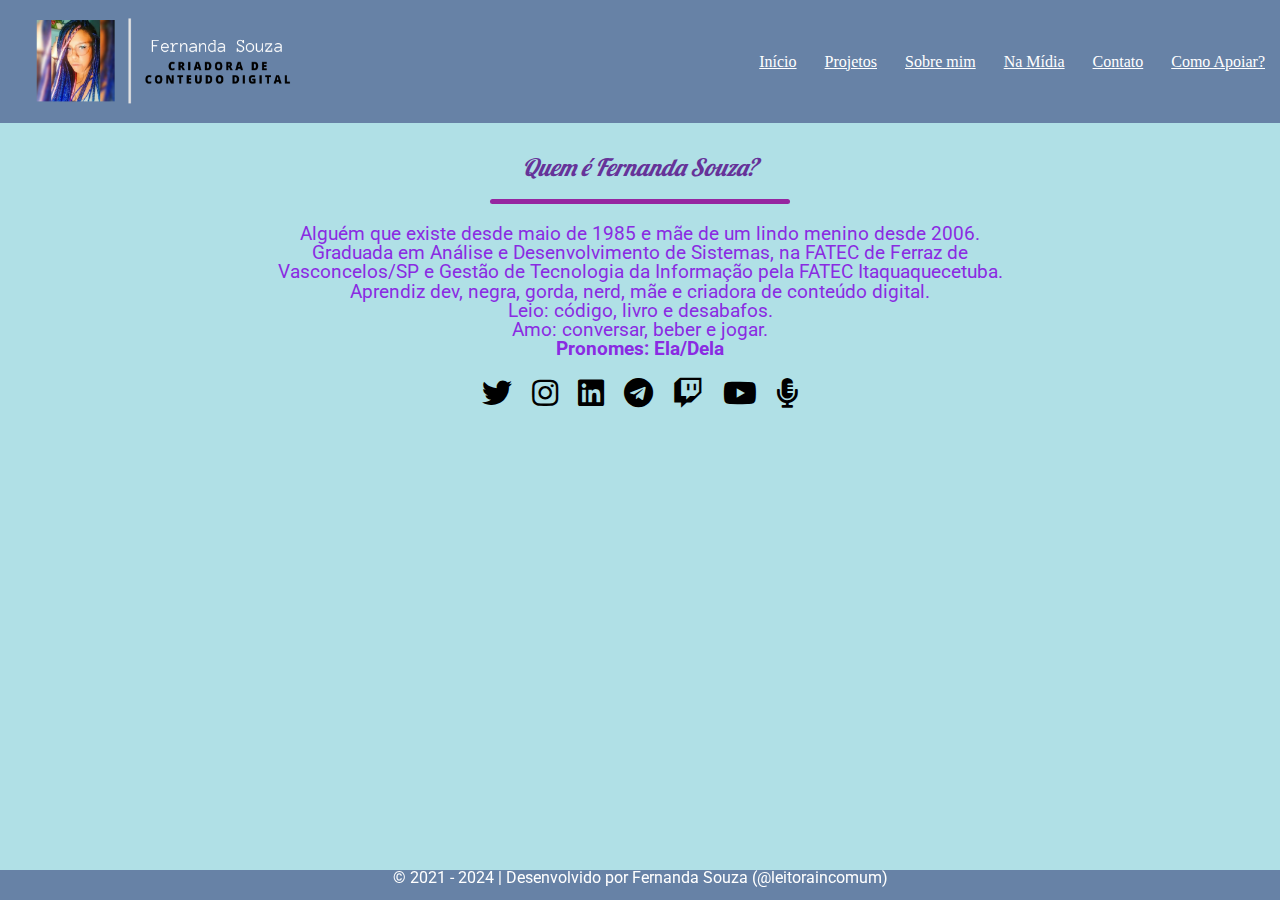
<file: index.html>
<!DOCTYPE html>
<html>

<head>
    <meta charset="UTF-8" />
    <title>Fernanda Souza</title>
    <!--Resetar estilo CSS padrão-->
    <link rel="icon" href="images/felaugh.png">
    <link href="./reset.css" rel="stylesheet" type="text/css">
    <!--Fonte dos ícones-->
    <link rel="stylesheet" href="https://use.fontawesome.com/releases/v5.13.0/css/all.css">
    <link href="https://cdn.jsdelivr.net/npm/bootstrap@5.1.3/dist/css/bootstrap.min.css" rel="stylesheet" integrity="sha384-1BmE4kWBq78iYhFldvKuhfTAU6auU8tT94WrHftjDbrCEXSU1oBoqyl2QvZ6jIW3" crossorigin="anonymous">
    <script src="https://cdn.jsdelivr.net/npm/@popperjs/core@2.10.2/dist/umd/popper.min.js" integrity="sha384-7+zCNj/IqJ95wo16oMtfsKbZ9ccEh31eOz1HGyDuCQ6wgnyJNSYdrPa03rtR1zdB" crossorigin="anonymous"></script>
    <script src="https://cdn.jsdelivr.net/npm/bootstrap@5.1.3/dist/js/bootstrap.min.js" integrity="sha384-QJHtvGhmr9XOIpI6YVutG+2QOK9T+ZnN4kzFN1RtK3zEFEIsxhlmWl5/YESvpZ13" crossorigin="anonymous"></script>
    <link href="./style.css" rel="stylesheet" type="text/css" />
    <link rel="preconnect" href="https://fonts.googleapis.com">
    <link rel="preconnect" href="https://fonts.gstatic.com" crossorigin>    
</head>

<body>
    <div id="home">
        <header>
            <a href="index.html"><img class="logo" src="./images/logo.png" alt="Logo Header" /></a>
            <nav id="menuGrande">
                <ul class="menu" id="menu">
                    <li><a class="menu-link" href="index.html">Início</a></li>
                    <li><a class="menu-link" href="projetos.html">Projetos</a></li>
                    <li><a class="menu-link" href="sobremim.html">Sobre mim</a></li>
                    <li><a class="menu-link" href="namidia.html">Na Mídia</a></li>
                    <li><a class="menu-link" href="contato.html">Contato</a></li>
                    <li><a class="menu-link" href="apoie.html">Como Apoiar?</a></li>
                </ul>
            </nav>
            <div class="dropdown" id="menuPequeno">
                <button class="btn btn-secondary dropdown-toggle" type="button" id="dropdownMenu" data-bs-toggle="dropdown" aria-expanded="false">
                    Menu
                </button>
                <ul id="corMenuSuspenso" class="dropdown-menu" aria-labelledby="dropdownMenuButton1">
                    <li><a class="dropdown-item" href="index.html">Início</a></li>
                    <li><a class="dropdown-item" href="projetos.html">Projetos</a></li>
                    <li><a class="dropdown-item" href="sobremim.html">Sobre mim</a></li>
                    <li><a class="dropdown-item" href="namidia.html">Na Mídia</a></li>
                    <li><a class="dropdown-item" href="contato.html">Contato</a></li>
                    <li><a class="dropdown-item" href="apoie.html">Como Apoiar?</a></li>
                </ul>
              </div>
        </header>
        <section class="textpage">             
            <h1>Quem é Fernanda Souza?</h1>
            <hr>
            <h2>Alguém que existe desde maio de 1985 e mãe de um lindo menino desde 2006.<br>
                Graduada em Análise e Desenvolvimento de Sistemas, na FATEC de Ferraz de Vasconcelos/SP e Gestão de Tecnologia da Informação pela FATEC Itaquaquecetuba.
                Aprendiz dev, negra, gorda, nerd, mãe e criadora de conteúdo digital. <br>
                Leio: código, livro e desabafos. <br> 
                Amo: conversar, beber e jogar.  <br>           
               
                <strong>Pronomes: Ela/Dela</strong></h2>

                <div class="redes">
                    <a href="https://www.twitter.com/leitoraincomum/" target="_blank"><i class='fab fa-twitter' title="twitter"></i></a>
                    <a href="https://www.instagram.com/leitoraincomum/" target="_blank"><i class="fab fa-instagram" title="instagram"></i></a>
                    <a href="https://www.linkedin.com/in/leitoraincomum/" target="_blank"><i class="fab fa-linkedin" title="linkedin"></i></a>
                    <a href="https://t.me/leitoraincomum" target="_blank"><i class='fab fa-telegram' title="telegram"></i></a>
                    <a href="https://www.twitch.tv/leitoraincomum/" target="_blank"><i class="fab fa-twitch" title="twitch"></i></a>
                    <a href="https://www.youtube.com/leitoraincomum/" target="_blank"><i class="fab fa-youtube" title="youtube"></i></a>
                    <a href="https://anchor.fm/criando-monstrinhos/" target="_blank"><i class="fas fa-microphone-alt" title="anchor"></i></a>
                </div>   
        </section>
    </div>

</body>
<footer class="footer">© 2021 - 2024 | Desenvolvido por Fernanda Souza (@leitoraincomum)</footer>
</html>
</file>
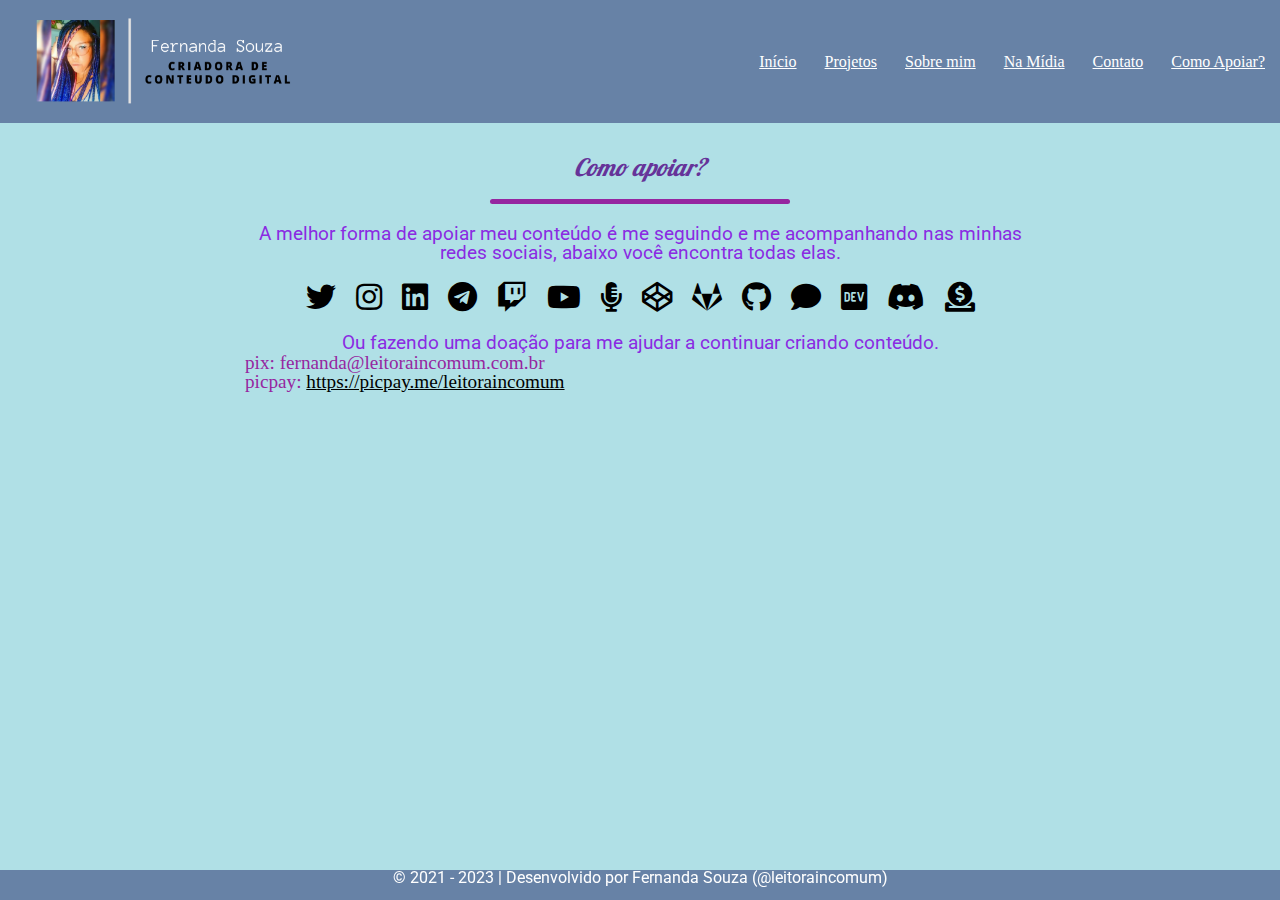
<file: apoie.html>
<!DOCTYPE html>
<html>

<head>
    <meta charset="UTF-8" />
    <title>Fernanda Souza</title>
    <!--Resetar estilo CSS padrão-->
    <link rel="icon" href="images/felaugh.png">
    <link href="./reset.css" rel="stylesheet" type="text/css">
    <!--Fonte dos ícones-->
    <link rel="stylesheet" href="https://use.fontawesome.com/releases/v5.13.0/css/all.css">
    <link href="https://cdn.jsdelivr.net/npm/bootstrap@5.1.3/dist/css/bootstrap.min.css" rel="stylesheet" integrity="sha384-1BmE4kWBq78iYhFldvKuhfTAU6auU8tT94WrHftjDbrCEXSU1oBoqyl2QvZ6jIW3" crossorigin="anonymous">
    <script src="https://cdn.jsdelivr.net/npm/@popperjs/core@2.10.2/dist/umd/popper.min.js" integrity="sha384-7+zCNj/IqJ95wo16oMtfsKbZ9ccEh31eOz1HGyDuCQ6wgnyJNSYdrPa03rtR1zdB" crossorigin="anonymous"></script>
    <script src="https://cdn.jsdelivr.net/npm/bootstrap@5.1.3/dist/js/bootstrap.min.js" integrity="sha384-QJHtvGhmr9XOIpI6YVutG+2QOK9T+ZnN4kzFN1RtK3zEFEIsxhlmWl5/YESvpZ13" crossorigin="anonymous"></script>
    <link href="./style.css" rel="stylesheet" type="text/css" />
    <link rel="preconnect" href="https://fonts.googleapis.com">
    <link rel="preconnect" href="https://fonts.gstatic.com" crossorigin>    
</head>

<body>
    <div id="home">
        <header>
            <a href="index.html"><img class="logo" src="./images/logo.png" alt="Logo Header" /></a>
            <nav id="menuGrande">
                <ul class="menu" id="menu">
                    <li><a class="menu-link" href="index.html">Início</a></li>
                    <li><a class="menu-link" href="projetos.html">Projetos</a></li>
                    <li><a class="menu-link" href="sobremim.html">Sobre mim</a></li>
                    <li><a class="menu-link" href="namidia.html">Na Mídia</a></li>
                    <li><a class="menu-link" href="contato.html">Contato</a></li>
                    <li><a class="menu-link" href="apoie.html">Como Apoiar?</a></li>
                </ul>
            </nav>
            <div class="dropdown" id="menuPequeno">
                <button class="btn btn-secondary dropdown-toggle" type="button" id="dropdownMenu" data-bs-toggle="dropdown" aria-expanded="false">
                    Menu
                </button>
                <ul id="corMenuSuspenso" class="dropdown-menu" aria-labelledby="dropdownMenuButton1">
                    <li><a class="dropdown-item" href="index.html">Início</a></li>
                    <li><a class="dropdown-item" href="projetos.html">Projetos</a></li>
                    <li><a class="dropdown-item" href="sobremim.html">Sobre mim</a></li>
                    <li><a class="dropdown-item" href="namidia.html">Na Mídia</a></li>
                    <li><a class="dropdown-item" href="contato.html">Contato</a></li>
                    <li><a class="dropdown-item" href="apoie.html">Como Apoiar?</a></li>
                </ul>
              </div>
        </header>
        <section class="textpage">             
            <h1>Como apoiar?</h1>
            <hr>
            <h2>A melhor forma de apoiar meu conteúdo é me seguindo e me acompanhando nas minhas redes sociais, abaixo você encontra todas elas.</h2> 
                <div class="redes">
                    <a href="https://www.twitter.com/leitoraincomum/" target="_blank" title="twitter"><i class='fab fa-twitter'></i></a>
                    <a href="https://www.instagram.com/leitoraincomum/" target="_blank" title="instagram"><i class="fab fa-instagram"></i></a>
                    <a href="https://www.linkedin.com/in/leitoraincomum/" target="_blank" title="linkedin"><i class="fab fa-linkedin"></i></a>
                    <a href="https://t.me/leitoraincomum" target="_blank" title="telegram"><i class='fab fa-telegram'></i></a>
                    <a href="https://www.twitch.tv/leitoraincomum/" target="_blank" title="twitch"><i class="fab fa-twitch"></i></a>
                    <a href="https://www.youtube.com/leitoraincomum/" target="_blank" title="youtube"><i class="fab fa-youtube"></i></a>
                    <a href="https://anchor.fm/criando-monstrinhos/" target="_blank" title="Criando Monstrinhos"><i class="fas fa-microphone-alt"></i></a>
                    <a href="https://codepen.io/leitoraincomum" target="_blank" title="CodePen"><i class='fab fa-codepen'></i></a>
                    <a href="https://gitlab.com/leitoraincomum" target="_blank" title="GitLab"><i class="fab fa-gitlab"></i></a>
                    <a href="https://github.com/leitoraincomum" target="_blank" title="GitHub"><i class='fab fa-github'></i></a>
                    <a href="https://curiouscat.me/leitoraincomum" target="_blank" title="Curiouscat"><i class="fas fa-comment"></i></a>
                    <a href="https://dev.to/leitoraincomum" target="_blank" title="Dev.to"><i class="fab fa-dev"></i></a>
                    <a href="https://discord.gg/BjWGuN5GE5" target="_blank" title="Discord Monarquia Incomum"><i class="fab fa-discord"></i></a>
                    <a href="https://picpay.me/leitoraincomum" target="_blank" title="PicPay"><i class="fas fa-donate"></i></a>                    
                </div>
                <h2>Ou fazendo uma doação para me ajudar a continuar criando conteúdo.</h2>
                <p>pix: fernanda@leitoraincomum.com.br<br>
                picpay: <a href="https://picpay.me/leitoraincomum" target="_blank">https://picpay.me/leitoraincomum</a></p>        
        </section>
    </div>

</body>
<footer class="footer">© 2021 - 2023 | Desenvolvido por Fernanda Souza (@leitoraincomum)</footer>
</html>
</file>
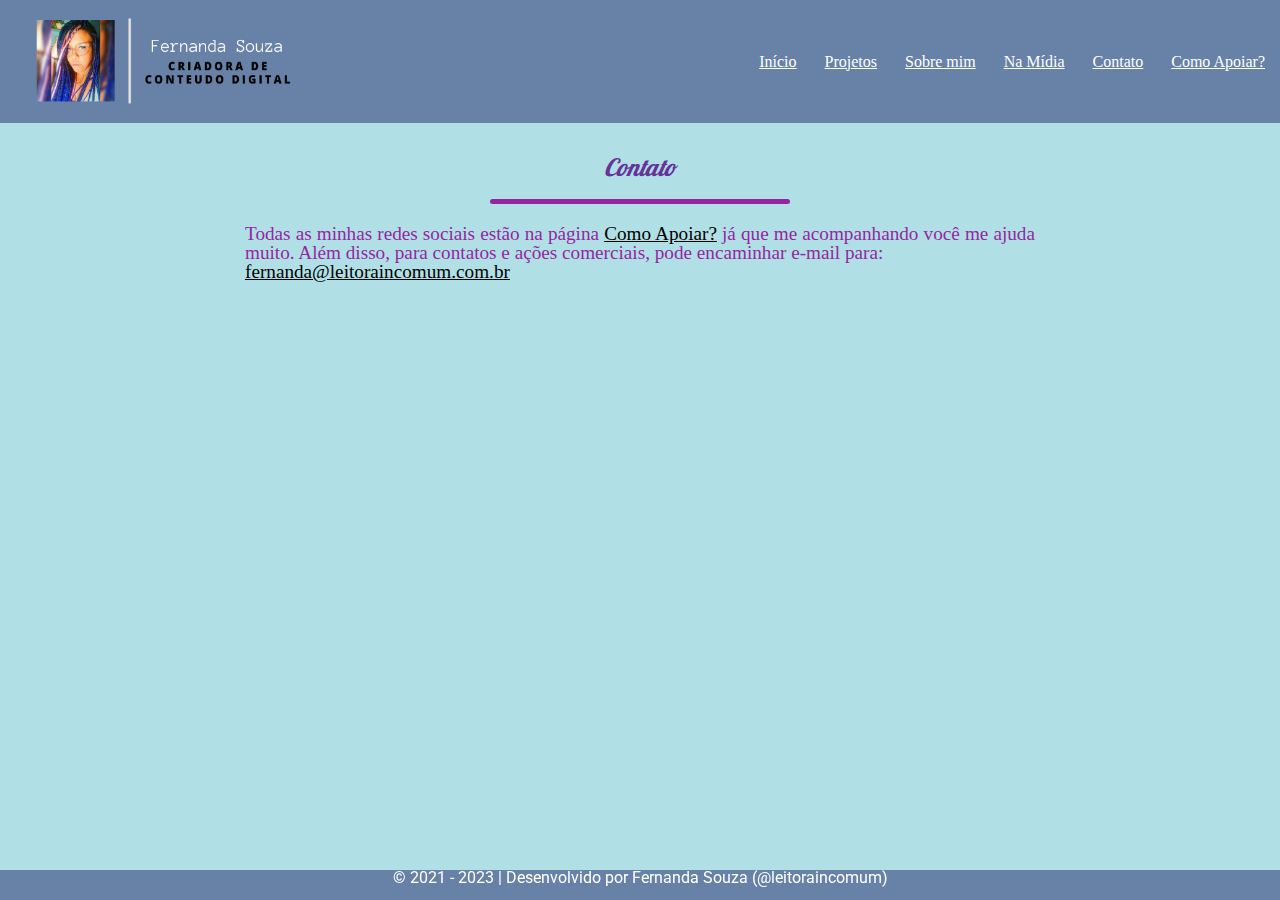
<file: contato.html>
<!DOCTYPE html>
<html>

<head>
    <meta charset="UTF-8" />
    <title>Fernanda Souza</title>
    <!--Resetar estilo CSS padrão-->
    <link rel="icon" href="images/felaugh.png">
    <link href="./reset.css" rel="stylesheet" type="text/css">
    <!--Fonte dos ícones-->
    <link rel="stylesheet" href="https://use.fontawesome.com/releases/v5.13.0/css/all.css">
    <link href="https://cdn.jsdelivr.net/npm/bootstrap@5.1.3/dist/css/bootstrap.min.css" rel="stylesheet" integrity="sha384-1BmE4kWBq78iYhFldvKuhfTAU6auU8tT94WrHftjDbrCEXSU1oBoqyl2QvZ6jIW3" crossorigin="anonymous">
    <script src="https://cdn.jsdelivr.net/npm/@popperjs/core@2.10.2/dist/umd/popper.min.js" integrity="sha384-7+zCNj/IqJ95wo16oMtfsKbZ9ccEh31eOz1HGyDuCQ6wgnyJNSYdrPa03rtR1zdB" crossorigin="anonymous"></script>
    <script src="https://cdn.jsdelivr.net/npm/bootstrap@5.1.3/dist/js/bootstrap.min.js" integrity="sha384-QJHtvGhmr9XOIpI6YVutG+2QOK9T+ZnN4kzFN1RtK3zEFEIsxhlmWl5/YESvpZ13" crossorigin="anonymous"></script>
    <link href="./style.css" rel="stylesheet" type="text/css" />
    <link rel="preconnect" href="https://fonts.googleapis.com">
    <link rel="preconnect" href="https://fonts.gstatic.com" crossorigin>    
</head>

<body>
    <div id="home">
        <header>
            <a href="index.html"><img class="logo" src="./images/logo.png" alt="Logo Header" /></a>
            <nav id="menuGrande">
                <ul class="menu" id="menu">
                    <li><a class="menu-link" href="index.html" title="Inicio">Início</a></li>
                    <li><a class="menu-link" href="projetos.html">Projetos</a></li>
                    <li><a class="menu-link" href="sobremim.html">Sobre mim</a></li>
                    <li><a class="menu-link" href="namidia.html">Na Mídia</a></li>
                    <li><a class="menu-link" href="contato.html">Contato</a></li>
                    <li><a class="menu-link" href="apoie.html">Como Apoiar?</a></li>
                </ul>
            </nav>
            <div class="dropdown" id="menuPequeno">
                <button class="btn btn-secondary dropdown-toggle" type="button" id="dropdownMenu" data-bs-toggle="dropdown" aria-expanded="false">
                    Menu
                </button>
                <ul id="corMenuSuspenso" class="dropdown-menu" aria-labelledby="dropdownMenuButton1">
                    <li><a class="dropdown-item" href="index.html">Início</a></li>
                    <li><a class="dropdown-item" href="projetos.html">Projetos</a></li>
                    <li><a class="dropdown-item" href="sobremim.html">Sobre mim</a></li>
                    <li><a class="dropdown-item" href="namidia.html">Na Mídia</a></li>
                    <li><a class="dropdown-item" href="contato.html">Contato</a></li>
                    <li><a class="dropdown-item" href="apoie.html">Como Apoiar?</a></li>
                </ul>
              </div>
        </header>
      
        <section class="textpage">             
            <h1>Contato</h1>
            <hr>
            <p>Todas as minhas redes sociais estão na página <a href="./apoie.html" title="Como apoiar?">Como Apoiar?</a>
                 já que me acompanhando você me ajuda muito. Além disso, para contatos e ações comerciais, pode encaminhar e-mail para:</p>
                 <p><a href="mailto:fernanda@leitoraincomum.com.br" target="_blank" title="email">fernanda@leitoraincomum.com.br</a></p>              
        </section>
    </div>

</body>
<footer class="footer">© 2021 - 2023 | Desenvolvido por Fernanda Souza (@leitoraincomum)</footer>
</html>
</file>
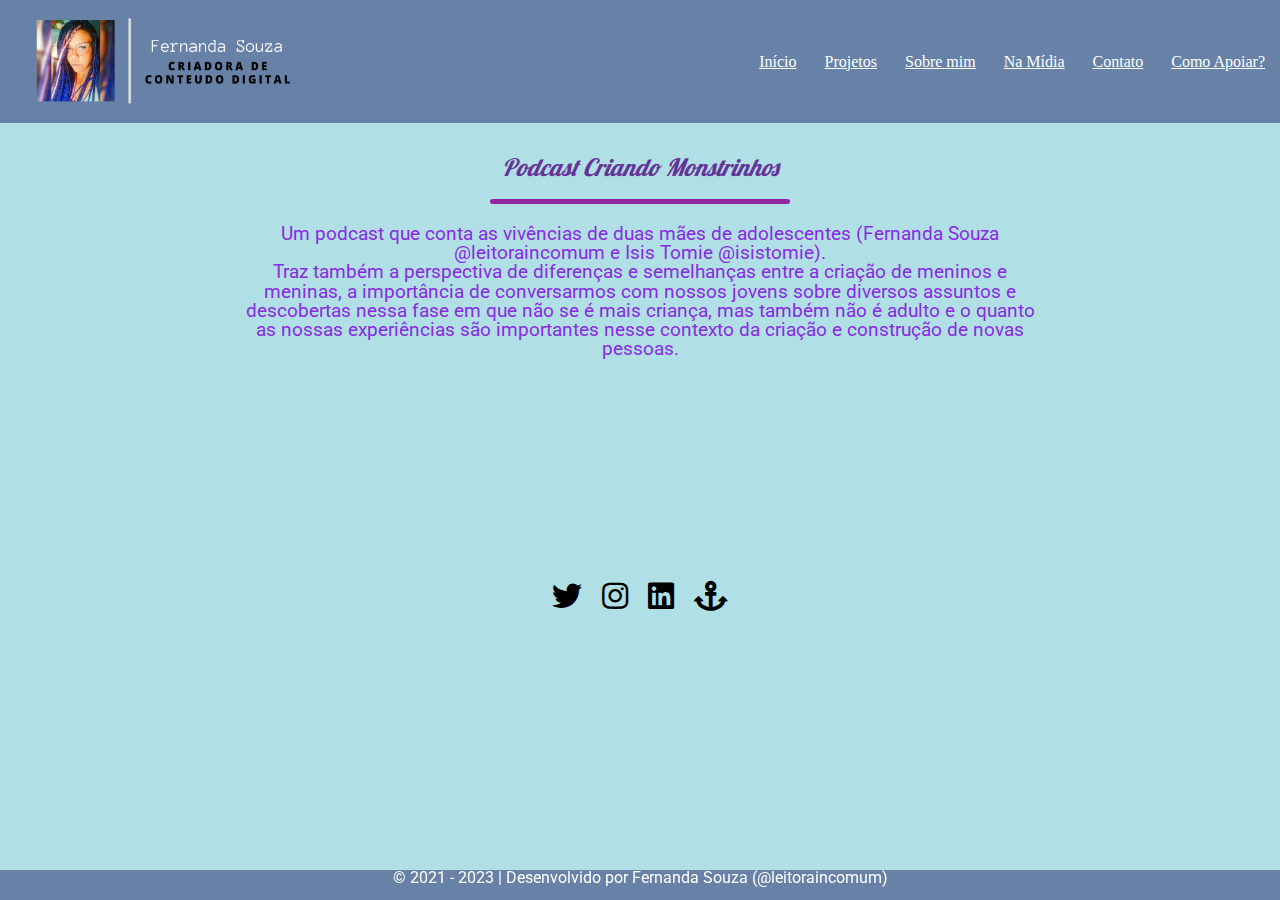
<file: criandomonstrinhos.html>
<!DOCTYPE html>
<html>

<head>
    <meta charset="UTF-8" />
    <title>Fernanda Souza</title>
    <!--Resetar estilo CSS padrão-->
    <link rel="icon" href="images/felaugh.png">
    <link href="./reset.css" rel="stylesheet" type="text/css">
    <!--Fonte dos ícones-->
    <link rel="stylesheet" href="https://use.fontawesome.com/releases/v5.13.0/css/all.css">
    <link href="https://cdn.jsdelivr.net/npm/bootstrap@5.1.3/dist/css/bootstrap.min.css" rel="stylesheet" integrity="sha384-1BmE4kWBq78iYhFldvKuhfTAU6auU8tT94WrHftjDbrCEXSU1oBoqyl2QvZ6jIW3" crossorigin="anonymous">
    <script src="https://cdn.jsdelivr.net/npm/@popperjs/core@2.10.2/dist/umd/popper.min.js" integrity="sha384-7+zCNj/IqJ95wo16oMtfsKbZ9ccEh31eOz1HGyDuCQ6wgnyJNSYdrPa03rtR1zdB" crossorigin="anonymous"></script>
    <script src="https://cdn.jsdelivr.net/npm/bootstrap@5.1.3/dist/js/bootstrap.min.js" integrity="sha384-QJHtvGhmr9XOIpI6YVutG+2QOK9T+ZnN4kzFN1RtK3zEFEIsxhlmWl5/YESvpZ13" crossorigin="anonymous"></script>
    <link href="./style.css" rel="stylesheet" type="text/css" />
    <link rel="preconnect" href="https://fonts.googleapis.com">
    <link rel="preconnect" href="https://fonts.gstatic.com" crossorigin>    
</head>

<body>
    <div id="home">
        <header>
            <a href="index.html"><img class="logo" src="./images/logo.png" alt="Logo Header" /></a>
            <nav id="menuGrande">
                <ul class="menu" id="menu">
                    <li><a class="menu-link" href="index.html">Início</a></li>
                    <li><a class="menu-link" href="projetos.html">Projetos</a></li>
                    <li><a class="menu-link" href="sobremim.html">Sobre mim</a></li>
                    <li><a class="menu-link" href="namidia.html">Na Mídia</a></li>
                    <li><a class="menu-link" href="contato.html">Contato</a></li>
                    <li><a class="menu-link" href="apoie.html">Como Apoiar?</a></li>
                </ul>
            </nav>
            <div class="dropdown" id="menuPequeno">
                <button class="btn btn-secondary dropdown-toggle" type="button" id="dropdownMenu" data-bs-toggle="dropdown" aria-expanded="false">
                    Menu
                </button>
                <ul id="corMenuSuspenso" class="dropdown-menu" aria-labelledby="dropdownMenuButton1">
                    <li><a class="dropdown-item" href="index.html">Início</a></li>
                    <li><a class="dropdown-item" href="projetos.html">Projetos</a></li>
                    <li><a class="dropdown-item" href="sobremim.html">Sobre mim</a></li>
                    <li><a class="dropdown-item" href="namidia.html">Na Mídia</a></li>
                    <li><a class="dropdown-item" href="contato.html">Contato</a></li>
                    <li><a class="dropdown-item" href="apoie.html">Como Apoiar?</a></li>
                </ul>
              </div>
        </header>
        <section class="textpage">             
            <div>
                <h1>Podcast Criando Monstrinhos</h1>
                <hr>
                <h2>Um podcast que conta as vivências de duas mães de adolescentes (Fernanda Souza @leitoraincomum e Isis Tomie @isistomie).<br>
                    Traz também a perspectiva de diferenças e semelhanças entre a criação de meninos e meninas, a importância de conversarmos com nossos 
                    jovens sobre diversos assuntos e descobertas nessa fase em que não se é mais criança, mas também não é adulto e o quanto as nossas experiências
                    são importantes nesse contexto da criação e construção de novas pessoas.</h2>
       
           <iframe src="https://open.spotify.com/embed/show/6HpEykL3PgRGgSG1OzoMMX?theme=0" width="100%" height="200" frameBorder="0" allowtransparency="true" allow="encrypted-media"></iframe>
           <div class="redes">
               <a href="https://www.twitter.com/pcmonstrinhos/" target="_blank"><i class='fab fa-twitter'></i></a>
               <a href="https://www.instagram.com/pcmonstrinhos/" target="_blank"><i class="fab fa-instagram"></i></a>
               <a href="https://www.linkedin.com/company/podcastcriandomonstrinhos/" target="_blank"><i class="fab fa-linkedin"></i></a>
               <a href="https://anchor.fm/criando-monstrinhos" target="_blank"><i class="fas fa-anchor"></i></a>
              </div>
        </section>
    </div>

</body>
<footer class="footer">© 2021 - 2023 | Desenvolvido por Fernanda Souza (@leitoraincomum)</footer>
</html>
</file>
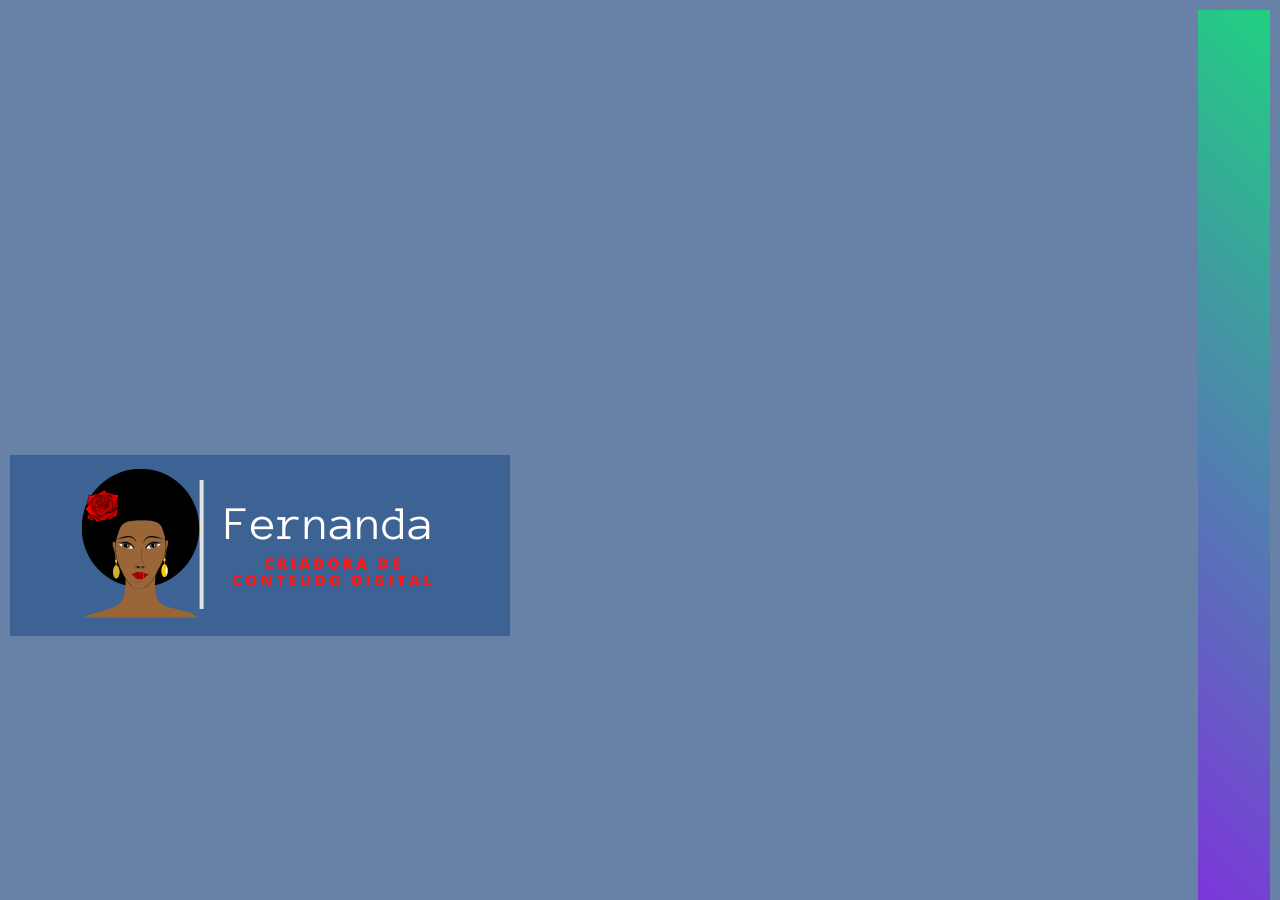
<file: mentoria.html>
<!DOCTYPE html>
<html>
  <head>
      <meta charset="utf-8">
      <meta name="viewport" content="width=device-width">
      <title>Fernanda Souza</title>
      <link href="style.css" rel="stylesheet" type="text/css" />
      <link rel="stylesheet" href="https://use.fontawesome.com/releases/v5.13.0/css/all.css">
      <link rel="icon" href="https://dochub.com/leitorafefe/5lae27DR5E6YPNzRmqjZv1/imagem-2020-12-23-225742-png">
      <script src="https://ajax.googleapis.com/ajax/libs/jquery/3.5.1/jquery.min.js"></script>
      <script src="script.js"></script>
  </head>
    <body>
	  
        <div class="container">
	  
		<!--────────────────Header───────────────-->
	<header>
		<a class="logo" href="#home">
              <img src="logo.png" alt="logo" />
		</a>
		<nav>	
		 <ul class="nav-bar"><div class="bg"></div>
			<li><a class="nav-link" href="index.html">Home</a></li>
			<li><a class="nav-link" href="/projetos.html">Projetos</a></li>
			<li><a class="nav-link" href="/sobremim.html">Sobre Mim</a></li>
			<li><a class="nav-link" href="/midia.html">Na Mídia</a></li>
			<li><a class="nav-link active" href="/contato.html">Contato</a></li>
		 </ul>
			
			<div class="hamburger">
				<div class="line1"></div>
            <div class="line2"></div>
				<div class="line3"></div>
			</div>
		</nav>
	</header>
	<main>
		<!--─────────────────Home────────────────-->
	  <div id="home">
		 <div class="filter"></div>
		 <section class="intro">
		  <h3>Mentoria<hr></h3>
		  <p>Conversas de direcionamento para estudos na área de tecnologia. Atualmente, apenas com amigos.</p>
		
			  
		  <!--────social media links─────-->
			 
		 
		 </section> 
	  </div> 
		
	</main>
	 <footer class="copyright">© 2021 
		  <a href="https://replit.com/@templates/Portfolio-Site-Template" target="_blank"> Inspirado no modelo de Lilykhan.</a>
			<a href="https://linklist.bio/leitoraincomum" target="_blank">Por Fernanda Souza</a>
     </footer>
	  
  </div>
  </body>
</html>
</file>
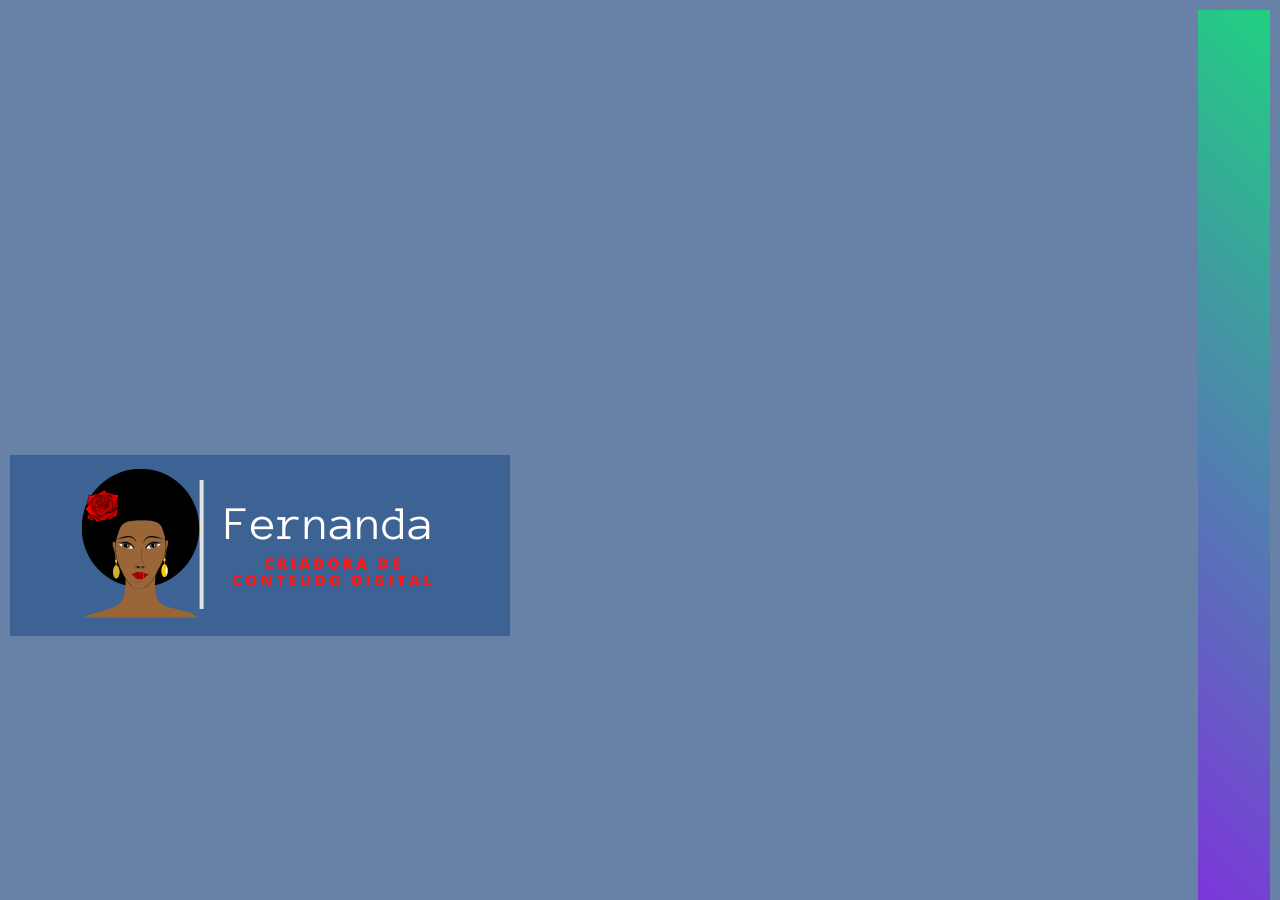
<file: midia.html>
<!DOCTYPE html>
<html>
  <head>
      <meta charset="utf-8">
      <meta name="viewport" content="width=device-width">
      <title>Fernanda Souza</title>
      <link href="style.css" rel="stylesheet" type="text/css" />
      <link rel="stylesheet" href="https://use.fontawesome.com/releases/v5.13.0/css/all.css">
      <link rel="icon" href="felaugh.png">
      <script src="https://ajax.googleapis.com/ajax/libs/jquery/3.5.1/jquery.min.js"></script>
      <script src="script.js"></script>
  </head>
    <body>
	  
        <div class="container">
	  
		<!--────────────────Header───────────────-->
	<header>
		<a class="logo" href="#home">
              <img src="logo.png" alt="logo" />
		</a>
		<nav>	
		 <ul class="nav-bar"><div class="bg"></div>
			<li><a class="nav-link" href="index.html">Home</a></li>
			<li><a class="nav-link" href="/projetos.html">Projetos</a></li>
			<li><a class="nav-link" href="/sobremim.html">Sobre Mim</a></li>
			<li><a class="nav-link active" href="/midia.html">Na Mídia</a></li>
			<li><a class="nav-link" href="/contato.html">Contato</a></li>
		 </ul>
			
			<div class="hamburger">
				<div class="line1"></div>
            <div class="line2"></div>
				<div class="line3"></div>
			</div>
		</nav>
	</header>
	<main>
		<!--─────────────────Home────────────────-->
	  <div id="home">
		 <div class="filter"></div>
		 <section class="intro">
		  <h3>Na mídia<hr></h3>
		  <p>Conteúdos e participações em outros portais.</p>
		
			  
		  <!--────social media links─────-->
			 
		 
		 </section> 
	  </div> 
		
	</main>
	  <footer class="copyright">© 2021 
		  <a href="https://replit.com/@templates/Portfolio-Site-Template" target="_blank"> Inspirado no modelo de Lilykhan.</a>
			<a href="https://linklist.bio/leitoraincomum" target="_blank">Por Fernanda Souza</a>
     </footer>
	  
  </div>
  </body>
</html>
</file>
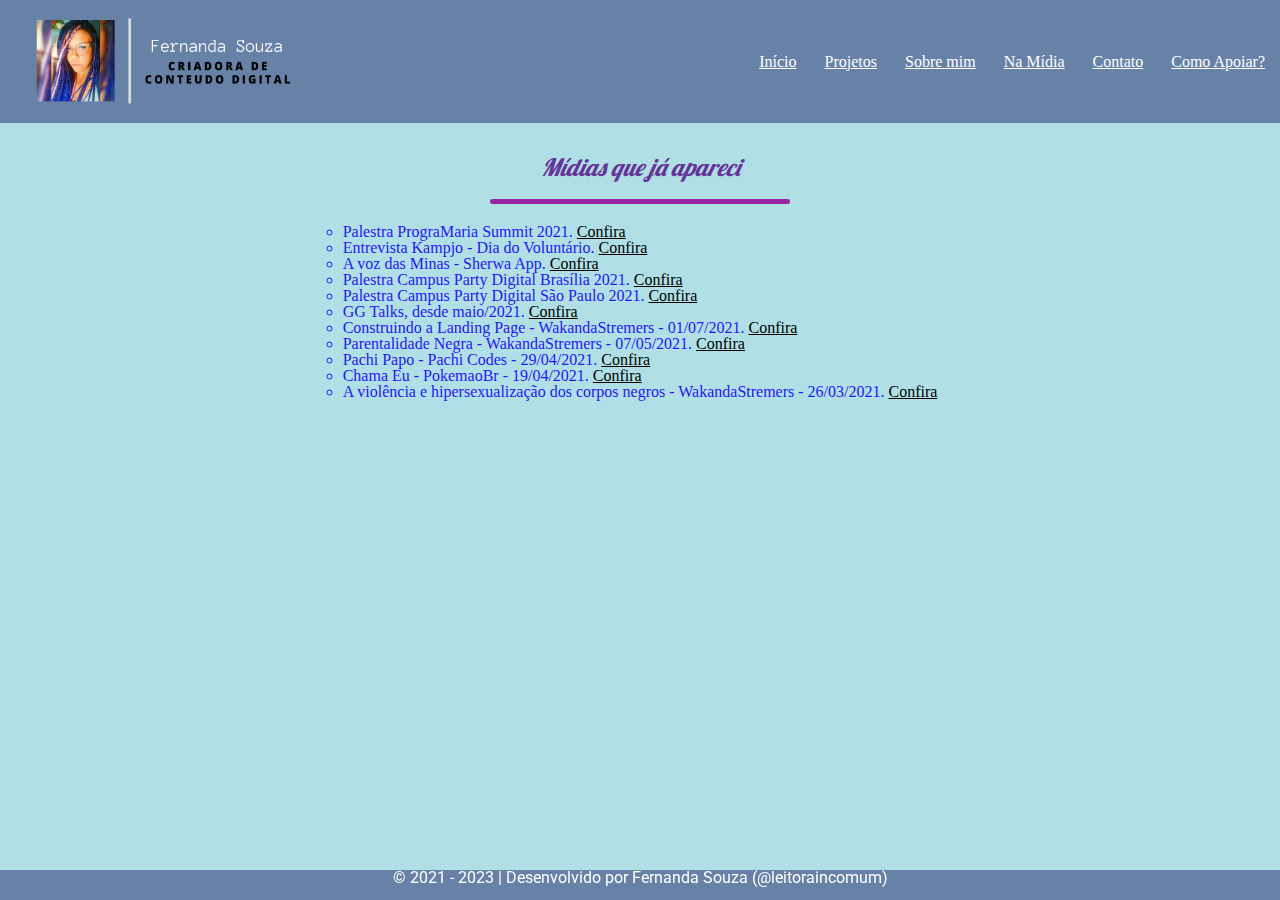
<file: namidia.html>
<!DOCTYPE html>
<html>

<head>
    <meta charset="UTF-8" />
    <title>Fernanda Souza</title>
    <!--Resetar estilo CSS padrão-->
    <link rel="icon" href="images/felaugh.png">
    <link href="./reset.css" rel="stylesheet" type="text/css">
    <!--Fonte dos ícones-->
    <link rel="stylesheet" href="https://use.fontawesome.com/releases/v5.13.0/css/all.css">
    <link href="https://cdn.jsdelivr.net/npm/bootstrap@5.1.3/dist/css/bootstrap.min.css" rel="stylesheet" integrity="sha384-1BmE4kWBq78iYhFldvKuhfTAU6auU8tT94WrHftjDbrCEXSU1oBoqyl2QvZ6jIW3" crossorigin="anonymous">
    <script src="https://cdn.jsdelivr.net/npm/@popperjs/core@2.10.2/dist/umd/popper.min.js" integrity="sha384-7+zCNj/IqJ95wo16oMtfsKbZ9ccEh31eOz1HGyDuCQ6wgnyJNSYdrPa03rtR1zdB" crossorigin="anonymous"></script>
    <script src="https://cdn.jsdelivr.net/npm/bootstrap@5.1.3/dist/js/bootstrap.min.js" integrity="sha384-QJHtvGhmr9XOIpI6YVutG+2QOK9T+ZnN4kzFN1RtK3zEFEIsxhlmWl5/YESvpZ13" crossorigin="anonymous"></script>
    <link href="./style.css" rel="stylesheet" type="text/css" />
    <link rel="preconnect" href="https://fonts.googleapis.com">
    <link rel="preconnect" href="https://fonts.gstatic.com" crossorigin>    
</head>

<body>
    <div id="home">
        <header>
            <a href="home.html"><img class="logo" src="./images/logo.png" alt="Logo Header" /></a>
            <nav id="menuGrande">
                <ul class="menu" id="menu">
                    <li><a class="menu-link" href="index.html">Início</a></li>
                    <li><a class="menu-link" href="projetos.html">Projetos</a></li>
                    <li><a class="menu-link" href="sobremim.html">Sobre mim</a></li>
                    <li><a class="menu-link" href="namidia.html">Na Mídia</a></li>
                    <li><a class="menu-link" href="contato.html">Contato</a></li>
                    <li><a class="menu-link" href="apoie.html">Como Apoiar?</a></li>
                </ul>
            </nav>
            <div class="dropdown" id="menuPequeno">
                <button class="btn btn-secondary dropdown-toggle" type="button" id="dropdownMenu" data-bs-toggle="dropdown" aria-expanded="false">
                    Menu
                </button>
                <ul id="corMenuSuspenso" class="dropdown-menu" aria-labelledby="dropdownMenuButton1">
                    <li><a class="dropdown-item" href="index.html">Início</a></li>
                    <li><a class="dropdown-item" href="projetos.html">Projetos</a></li>
                    <li><a class="dropdown-item" href="sobremim.html">Sobre mim</a></li>
                    <li><a class="dropdown-item" href="namidia.html">Na Mídia</a></li>
                    <li><a class="dropdown-item" href="contato.html">Contato</a></li>
                    <li><a class="dropdown-item" href="apoie.html">Como Apoiar?</a></li>
                </ul>
              </div>
        </header>
      
        <section class="textpage">  
            <h1>Mídias que já apareci</h1>
            <hr>
            <ul class="a">
                <li>Palestra PrograMaria Summit 2021. <a href="https://www.instagram.com/p/CTX-faIN0sZ/" target='_blank' title="PrograMaria Summit 2021">Confira</a></li>
                <li>Entrevista Kampjo - Dia do Voluntário. <a href="https://www.kampjo.gg/blog/entrevista-voluntaria" target='_blank' title="Kampjo - Dia do Voluntário">Confira</a></li>
                <li>A voz das Minas - Sherwa App. <a href="https://www.instagram.com/p/CRG3mi1hpQi/" target='_blank' title="A voz das Minas">Confira</a></li>
                <li>Palestra Campus Party Digital Brasília 2021. <a href="https://youtu.be/FgkDwt6Y0lQ?t=1178" target='_blank' title="Campus Party Digital BSB">Confira</a></li>
                <li>Palestra Campus Party Digital São Paulo 2021. <a href="https://youtu.be/0UYsq2LxsPg?t=18170" target='_blank' title="Campus Party Digital SP">Confira</a></li>
                <li>GG Talks, desde maio/2021. <a href="https://www.twitch.tv/somosgg" target='_blank' title="Canal SomosGG">Confira</a></li>
                <li>Construindo a Landing Page - WakandaStremers - 01/07/2021. <a href="https://www.twitch.tv/videos/1073854165" target='_blank' title="twitch">Confira</a></li>
                <li>Parentalidade Negra - WakandaStremers - 07/05/2021. <a href="www.twitch.tv/videos/1022683632" target='_blank' title="twitch">Confira</a></li>
                <li>Pachi Papo - Pachi Codes - 29/04/2021. <a href="https://www.twitch.tv/pachicodes" target='_blank' title="twitch">Confira</a></li>
                <li>Chama Eu - PokemaoBr - 19/04/2021. <a href="https://www.twitch.tv/videos/1058922955" target='_blank' title="twitch">Confira</a></li> 
                <li>A violência e hipersexualização dos corpos negros - WakandaStremers - 26/03/2021. <a href="www.twitch.tv/videos/969279466" target='_blank' title="twitch">Confira</a></li>
            </ul>        
        </section>
    </div>

</body>
<footer class="footer">© 2021 - 2023 | Desenvolvido por Fernanda Souza (@leitoraincomum)</footer>
</html>
</file>
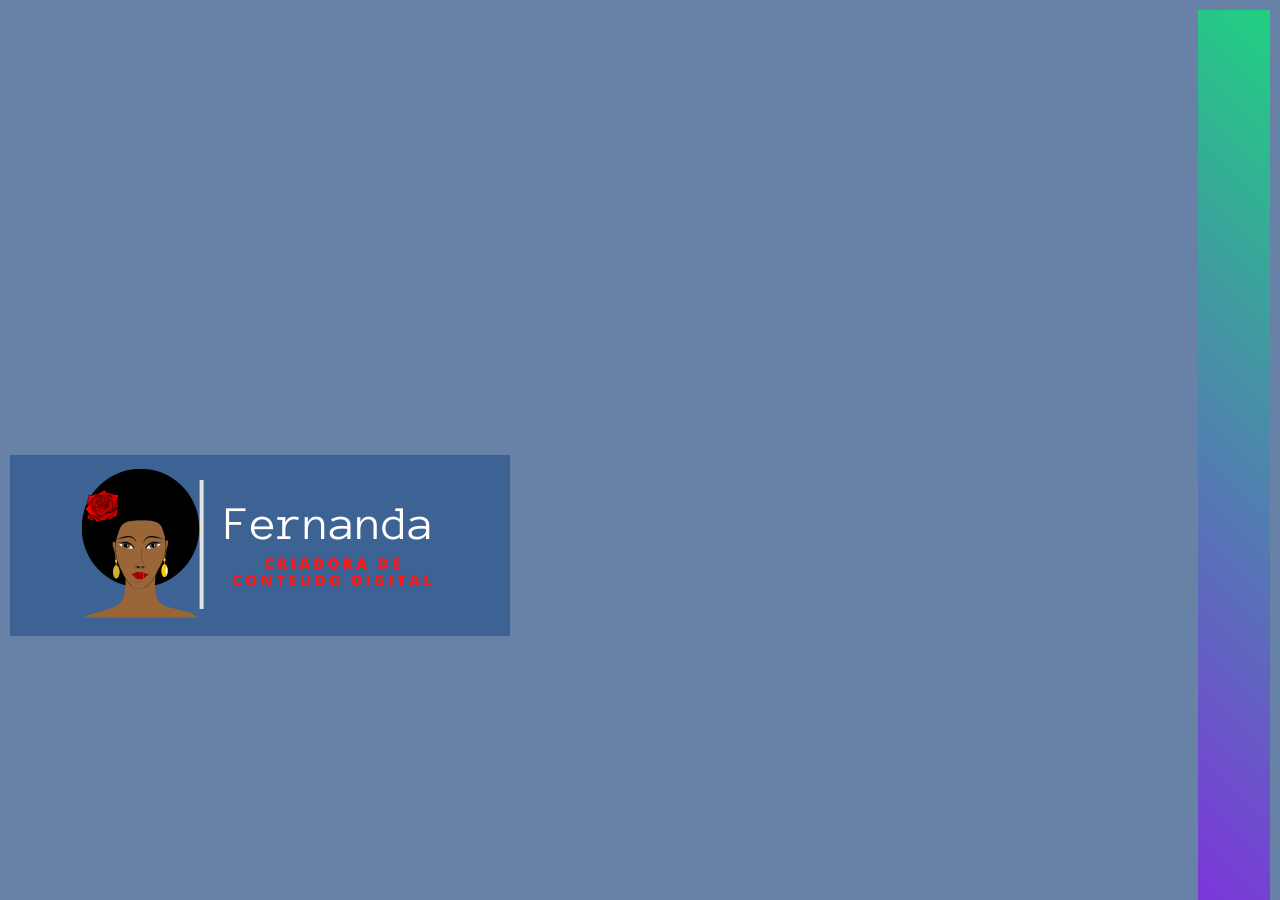
<file: podcast.html>
<!DOCTYPE html>
<html>
  <head>
      <meta charset="utf-8">
      <meta name="viewport" content="width=device-width">
      <title>Fernanda Souza</title>
      <link href="style.css" rel="stylesheet" type="text/css" />
      <link rel="stylesheet" href="https://use.fontawesome.com/releases/v5.13.0/css/all.css">
      <link rel="icon" href="felaugh.png">
      <script src="https://ajax.googleapis.com/ajax/libs/jquery/3.5.1/jquery.min.js"></script>
      <script src="script.js"></script>
  </head>
    <body>
	  
        <div class="container">
	  
		<!--────────────────Header───────────────-->
	<header>
		<a class="logo" href="#home">
              <img src="logo.png" alt="logo" />
		</a>
		<nav>	
		 <ul class="nav-bar"><div class="bg"></div>
			<li><a class="nav-link" href="index.html">Home</a></li>
			<li><a class="nav-link" href="/projetos.html">Projetos</a></li>
			<li><a class="nav-link" href="/sobremim.html">Sobre Mim</a></li>
			<li><a class="nav-link" href="/midia.html">Na Mídia</a></li>
			<li><a class="nav-link" href="/contato.html">Contato</a></li>
		 </ul>
			
			<div class="hamburger">
				<div class="line1"></div>
            <div class="line2"></div>
				<div class="line3"></div>
			</div>
		</nav>
	</header>
	<main>
		<!--─────────────────Home────────────────-->
	  <div id="home">
		 <div class="filter"></div>
		 <section class="intro">
		  <h3>Podcast Criando Monstrinhos<hr></h3>
		  <p>Um podcast que conta as vivências de duas mães de adolescentes (Fernanda Souza @leitoraincomum e Isis Tomie @isistomie), sendo uma mãe solteira e a outra casada.</p> <p>Traz também a perspectiva de diferenças e semelhanças entre a criação de meninos e meninas, a importância de conversarmos com nossos jovens sobre diversos assuntos e descobertas nessa fase em que não se é mais criança, mas também não é adulto e o quanto as nossas experiências são importantes nesse contexto da criação e construção de novas pessoas.</p>
		
			  
		  <!--────social media links─────-->
			 
		 
		 </section> 
	  </div> 
		
	</main>
<footer class="copyright">© 2021 
		  <a href="https://replit.com/@templates/Portfolio-Site-Template" target="_blank"> Inspirado no modelo de Lilykhan.</a>
			<a href="https://linklist.bio/leitoraincomum" target="_blank">Por Fernanda Souza</a>
     </footer>
	  
  </div>
  </body>
</html>
</file>
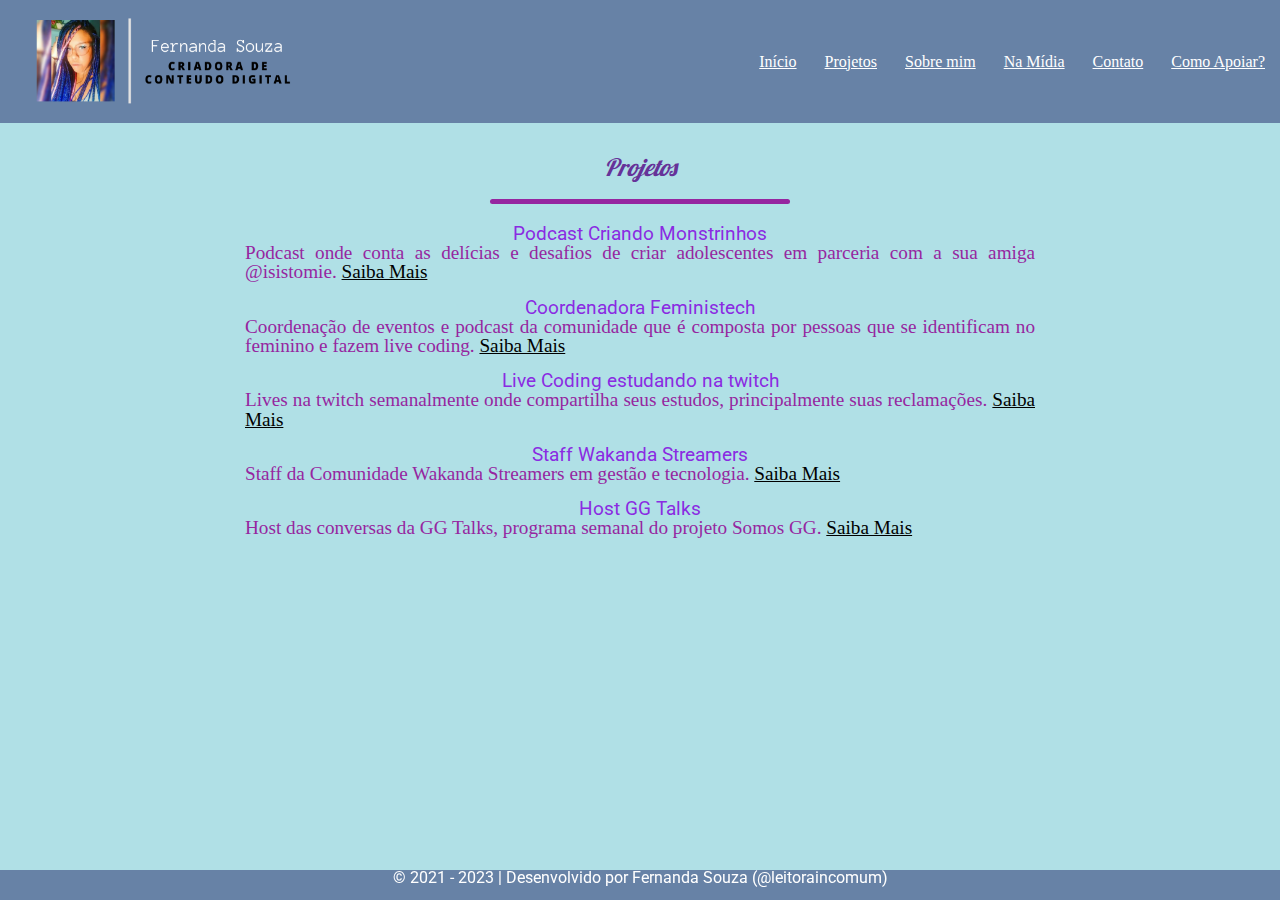
<file: projetos.html>
<!DOCTYPE html>
<html>

<head>
    <meta charset="UTF-8" />
    <title>Fernanda Souza</title>
    <!--Resetar estilo CSS padrão-->
    <link rel="icon" href="images/felaugh.png">
    <link href="./reset.css" rel="stylesheet" type="text/css">
    <!--Fonte dos ícones-->
    <link rel="stylesheet" href="https://use.fontawesome.com/releases/v5.13.0/css/all.css">
    <link href="https://cdn.jsdelivr.net/npm/bootstrap@5.1.3/dist/css/bootstrap.min.css" rel="stylesheet" integrity="sha384-1BmE4kWBq78iYhFldvKuhfTAU6auU8tT94WrHftjDbrCEXSU1oBoqyl2QvZ6jIW3" crossorigin="anonymous">
    <script src="https://cdn.jsdelivr.net/npm/@popperjs/core@2.10.2/dist/umd/popper.min.js" integrity="sha384-7+zCNj/IqJ95wo16oMtfsKbZ9ccEh31eOz1HGyDuCQ6wgnyJNSYdrPa03rtR1zdB" crossorigin="anonymous"></script>
    <script src="https://cdn.jsdelivr.net/npm/bootstrap@5.1.3/dist/js/bootstrap.min.js" integrity="sha384-QJHtvGhmr9XOIpI6YVutG+2QOK9T+ZnN4kzFN1RtK3zEFEIsxhlmWl5/YESvpZ13" crossorigin="anonymous"></script>
    <link href="./style.css" rel="stylesheet" type="text/css" />
    <link rel="preconnect" href="https://fonts.googleapis.com">
    <link rel="preconnect" href="https://fonts.gstatic.com" crossorigin>    
</head>

<body>
    <div id="home">
        <header>
            <a href="index.html"><img class="logo" src="./images/logo.png" alt="Logo Header" /></a>
            <nav id="menuGrande">
                <ul class="menu" id="menu">
                    <li><a class="menu-link" href="index.html">Início</a></li>
                    <li><a class="menu-link" href="projetos.html">Projetos</a></li>
                    <li><a class="menu-link" href="sobremim.html">Sobre mim</a></li>
                    <li><a class="menu-link" href="namidia.html">Na Mídia</a></li>
                    <li><a class="menu-link" href="contato.html">Contato</a></li>
                    <li><a class="menu-link" href="apoie.html">Como Apoiar?</a></li>
                </ul>
            </nav>
            <div class="dropdown" id="menuPequeno">
                <button class="btn btn-secondary dropdown-toggle" type="button" id="dropdownMenu" data-bs-toggle="dropdown" aria-expanded="false">
                    Menu
                </button>
                <ul id="corMenuSuspenso" class="dropdown-menu" aria-labelledby="dropdownMenuButton1">
                    <li><a class="dropdown-item" href="index.html">Início</a></li>
                    <li><a class="dropdown-item" href="projetos.html">Projetos</a></li>
                    <li><a class="dropdown-item" href="sobremim.html">Sobre mim</a></li>
                    <li><a class="dropdown-item" href="namidia.html">Na Mídia</a></li>
                    <li><a class="dropdown-item" href="contato.html">Contato</a></li>
                    <li><a class="dropdown-item" href="apoie.html">Como Apoiar?</a></li>
                </ul>
              </div>  
        </header>
     
        <section class="textpage">             
            <h1>Projetos</h1>
            <hr>
                <h2>Podcast Criando Monstrinhos</h2>
                <p>Podcast onde conta as delícias e desafios de criar adolescentes em parceria com a sua amiga @isistomie.
                <a href="criandomonstrinhos.html" title="Saiba Mais">Saiba Mais</a></p><br>
                <h2>Coordenadora Feministech</h2>
                <p>Coordenação de eventos e podcast da comunidade que é composta por pessoas que se identificam no feminino e fazem live coding.
                <a href="https://www.twitch.tv/team/livecodergirls" target="_blank" title="Saiba Mais">Saiba Mais</a></p><br>    
                <h2>Live Coding estudando na twitch</h2>
                <p>Lives na twitch semanalmente onde compartilha seus estudos, principalmente suas reclamações.
                <a href="https://www.twitch.tv/leitoraincomum" target="_blank" title="Saiba Mais">Saiba Mais</a></p><br>
                <h2>Staff Wakanda Streamers</h2>
                <p>Staff da Comunidade Wakanda Streamers em gestão e tecnologia.
                    <a href="https://www.wakandastreamers.com.br" target="_blank" title="Saiba Mais">Saiba Mais</a>
                </p><br>
                <h2>Host GG Talks</h2>
                <p>Host das conversas da GG Talks, programa semanal do projeto Somos GG.
                    <a href="https://linktr.ee/somosgg" target="_blank" title="Saiba Mais">Saiba Mais</a>
                </p>
                
        </section>
        <br>
    </div>

</body>
<footer class="footer">© 2021 - 2023 | Desenvolvido por Fernanda Souza (@leitoraincomum)</footer>
</html>

<!--
    Footer para ser estudado
    https://getbootstrap.com/docs/5.1/examples/footers/
    
<footer class="d-flex flex-wrap justify-content-between align-items-center py-3 my-4 border-top">
    <div class="col-md-4 d-flex align-items-center">
      <a href="/" class="mb-3 me-2 mb-md-0 text-muted text-decoration-none lh-1">
        <svg class="bi" width="30" height="24"><use xlink:href="#bootstrap"></use></svg>
      </a>
      <span class="text-muted">© 2021 Company, Inc</span>
    </div>

    <ul class="nav col-md-4 justify-content-end list-unstyled d-flex">
      <li class="ms-3"><a class="text-muted" href="#"><svg class="bi" width="24" height="24"><use xlink:href="#twitter"></use></svg></a></li>
      <li class="ms-3"><a class="text-muted" href="#"><svg class="bi" width="24" height="24"><use xlink:href="#instagram"></use></svg></a></li>
      <li class="ms-3"><a class="text-muted" href="#"><svg class="bi" width="24" height="24"><use xlink:href="#facebook"></use></svg></a></li>
    </ul>
  </footer>-->
</file>
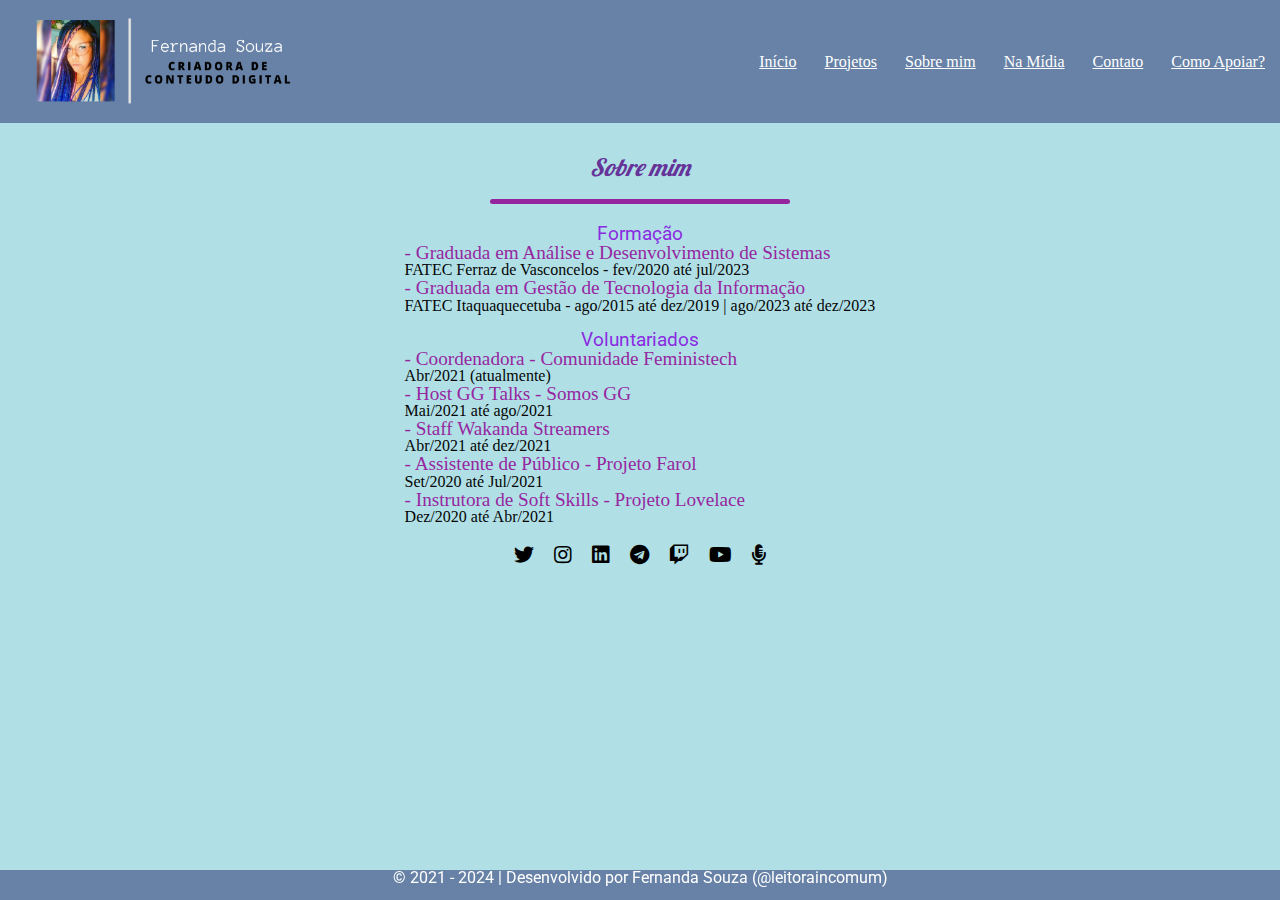
<file: sobremim.html>
<!DOCTYPE html>
<html>

<head>
    <meta charset="UTF-8" />
    <title>Fernanda Souza</title>
    <!--Resetar estilo CSS padrão-->
    <link rel="icon" href="images/felaugh.png">
    <link href="./reset.css" rel="stylesheet" type="text/css">
    <!--Fonte dos ícones-->
    <link rel="stylesheet" href="https://use.fontawesome.com/releases/v5.13.0/css/all.css">
    <link href="https://cdn.jsdelivr.net/npm/bootstrap@5.1.3/dist/css/bootstrap.min.css" rel="stylesheet" integrity="sha384-1BmE4kWBq78iYhFldvKuhfTAU6auU8tT94WrHftjDbrCEXSU1oBoqyl2QvZ6jIW3" crossorigin="anonymous">
    <script src="https://cdn.jsdelivr.net/npm/@popperjs/core@2.10.2/dist/umd/popper.min.js" integrity="sha384-7+zCNj/IqJ95wo16oMtfsKbZ9ccEh31eOz1HGyDuCQ6wgnyJNSYdrPa03rtR1zdB" crossorigin="anonymous"></script>
    <script src="https://cdn.jsdelivr.net/npm/bootstrap@5.1.3/dist/js/bootstrap.min.js" integrity="sha384-QJHtvGhmr9XOIpI6YVutG+2QOK9T+ZnN4kzFN1RtK3zEFEIsxhlmWl5/YESvpZ13" crossorigin="anonymous"></script>
    <link href="./style.css" rel="stylesheet" type="text/css" />
    <link rel="preconnect" href="https://fonts.googleapis.com">
    <link rel="preconnect" href="https://fonts.gstatic.com" crossorigin>    
</head>

<body>
    <div id="home">
        <header>
            <a href="index.html"><img class="logo" src="./images/logo.png" alt="Logo Header" /></a>
            <nav id="menuGrande">
                <ul class="menu" id="menu">
                    <li><a class="menu-link" href="index.html">Início</a></li>
                    <li><a class="menu-link" href="projetos.html">Projetos</a></li>
                    <li><a class="menu-link" href="sobremim.html">Sobre mim</a></li>
                    <li><a class="menu-link" href="namidia.html">Na Mídia</a></li>
                    <li><a class="menu-link" href="contato.html">Contato</a></li>
                    <li><a class="menu-link" href="apoie.html">Como Apoiar?</a></li>
                </ul>
            </nav>
            <div class="dropdown" id="menuPequeno">
                <button class="btn btn-secondary dropdown-toggle" type="button" id="dropdownMenu" data-bs-toggle="dropdown" aria-expanded="false">
                    Menu
                </button>
                <ul id="corMenuSuspenso" class="dropdown-menu" aria-labelledby="dropdownMenuButton1">
                    <li><a class="dropdown-item" href="index.html">Início</a></li>
                    <li><a class="dropdown-item" href="projetos.html">Projetos</a></li>
                    <li><a class="dropdown-item" href="sobremim.html">Sobre mim</a></li>
                    <li><a class="dropdown-item" href="namidia.html">Na Mídia</a></li>
                    <li><a class="dropdown-item" href="contato.html">Contato</a></li>
                    <li><a class="dropdown-item" href="apoie.html">Como Apoiar?</a></li>
                </ul>
              </div>
        </header>
     
        <section class="textpage">            
            <h1 class="">Sobre mim</h1>
            <hr>
            <h2>Formação</h2>
            <p>- Graduada em Análise e Desenvolvimento de Sistemas</p>
            <h3>FATEC Ferraz de Vasconcelos - fev/2020 até jul/2023</h3>
            <p>- Graduada em Gestão de Tecnologia da Informação</p>
            <h3>FATEC Itaquaquecetuba - ago/2015 até dez/2019 | ago/2023 até dez/2023</h3><br>
            
            <h2>Voluntariados</h2>
            <p>- Coordenadora - Comunidade Feministech</p>
            <h3>Abr/2021 (atualmente)</h3>            
            <p>- Host GG Talks - Somos GG</p>
            <h3>Mai/2021 até ago/2021</h3>         
            <p>- Staff Wakanda Streamers</p>
            <h3>Abr/2021 até dez/2021 </h3>
            <p>- Assistente de Público - Projeto Farol</p>
            <h3>Set/2020 até Jul/2021</h3>
            <p>- Instrutora de Soft Skills - Projeto Lovelace</p>
            <h3>Dez/2020 até Abr/2021</h3>
                <div class="redes2">
                    <a href="https://www.twitter.com/leitoraincomum/" target="_blank" title="twitter"><i class='fab fa-twitter'></i></a>
                    <a href="https://www.instagram.com/leitoraincomum/" target="_blank" title="instagram"><i class="fab fa-instagram"></i></a>
                    <a href="https://www.linkedin.com/in/leitoraincomum/" target="_blank" title="linkedin"><i class="fab fa-linkedin"></i></a>
                    <a href="https://t.me/leitoraincomum" target="_blank" title="telegram"><i class="fab fa-telegram"></i></a>
                    <a href="https://www.twitch.tv/leitoraincomum/" target="_blank" title="twitch"><i class="fab fa-twitch"></i></a>
                    <a href="https://www.youtube.com/leitoraincomum/" target="_blank" title="youtube"><i class="fab fa-youtube"></i></a>
                    <a href="https://anchor.fm/criando-monstrinhos/" target="_blank" title="podcast"><i class="fas fa-microphone-alt"></i></a>
                </div>
                
        </section>
    </div>

</body>
<footer class="footer">© 2021 - 2024 | Desenvolvido por Fernanda Souza (@leitoraincomum)</footer>
</html>
</file>
<file: style.css>
@import url('https://fonts.googleapis.com/css2?family=Lobster&family=Roboto:wght@300;400;700&display=swap');

* {
    margin: 0;
    padding: 0;
    box-sizing: border-box;
}


#home {
    
}
strong { font-weight: 700; }

.bg{
    width: 100%;
	height: 100vh;
		top: 0px;
	left: 0px;
	background: rgba(140, 0, 255, .81); 
	background:-moz-linear-gradient(45deg, rgba(140, 0, 255, .6) 0%, rgba(2, 242, 114, .7) 100%);
	background:   -webkit-gradient( left bottom, right top, color-stop (0%, rgba(140, 0, 255, .6) ), color-stop(100%, rgba(2, 242, 114, .7) ) );
	background: -webkit-linear-gradient(45deg, rgba(140, 0, 255, .6) 0%, rgba(199, 111, 180, 0.7) 100%); 
	background:  -o-linear-gradient(45deg, rgba(140, 0, 255, .6) 0%, rgba(2, 242, 114, .7) 100%);
	background: -ms-linear-gradient(45deg, rgba(140, 0, 255, .6) 0%, rgba(2, 242, 114, .7) 100%);
	background:     linear-gradient(45deg, rgba(140, 0, 255, .6) 0%, rgba(2, 242, 114, .7) 100%);
	filter: progid:DXImageTransform.Microsoft.gradient( startColorstr='#8c00ff', endColorstr='#02f272', GradientType=1);
	z-index: 100;
	/*-webkit-transform: translate3d(0, 0, 0);*/

    /*tentativa de imagem de fundo, sobrepõe links
    background-image: url(images/bg.jpg);
    background-repeat: no-repeat;
    background-position: absolute;
    background-size: cover;
    opacity: 0.15;
    position: absolute;
    left: 0;
    top: 0;
    width: 100%; 
    height: 100%;*/
}

.textpage{
    text-align: center;
    z-index: 1;
    margin: auto;
    padding: 5px;
    width: 100%;
    max-width: 800px;
    top: 50%;
    left: 50%;
    margin-right: auto;
    margin-left: auto;
    margin-top: 150px;
}

.sobremim{
    text-align: justify;
    color: rgb(126, 124, 125);
    z-index: 1;
    margin: auto;
    padding: 5px;
    width: 100%;
    max-width: 800px;
    top: 50%;
    left: 50%;
    margin-right: auto;
    margin-left: auto;
    margin-top: 150px;
}

.logo {
    width: 300px;
    height: 100px;
}


header {
    background-color: #6782a6;
    display: flex; 
	flex-wrap: wrap; 
	justify-content: space-between; 
	align-items: center; 
	padding: 10px;
    width: 100vw;
    position: fixed;
    left: 0;
    top: 0;
    z-index: 100;
}


.menu {
    justify-self: center;
    display: flex;
    width: 100%;
}

.menu li{
    margin-left: 10px;
}

.menu li a { 
	display: block; 
	padding: 5px;
    color: #fff;
}

body {
    display: flex;
    justify-content: center;
    background: #B0E0E6;
    box-sizing: border-box;
}



h1 {
    color: rebeccapurple;
    font-size: 1.5rem;
    font-family: 'Lobster', cursive, sans-serif, arial, helvetica;
    font-style: oblique;
    width: 100%;
}

h2{
    color: #8A2BE2;
    text-align: center;
    font-size: 1.2rem;
    font-family: 'Roboto', sans-serif, arial, helvetica;
    width: 100%;
}

h3{
    color: rgb(5, 5, 5);
    font-size: 1rem;
    text-align:justify;
    font-family: 'Noticia Text', serif, arial, helvetica;
}

p{
    color: #9626A0;
    text-align: justify;
    font-size: 1.2rem;
}

ul.a {
    list-style-type: circle;
    text-align: justify;
    color: #2517f1;
    font-size: 1rem;
  }
  

a:link, a:visited {
        color: black;
        text-decoration: underline;
        cursor: auto;
      }
      
a:link:active, a:visited:active {
        color: #6782a6;
      }

.menu-link {
        z-index: 999;
        color: #fff;
        margin-left: 1ch;
        font-family: 'Noticia Text', serif, arial, helvetica;
        display: none;
    }

hr {
    margin: 2px;
    height: 5px;
    width: 300px;
    border-radius: 3px;
    border: hidden;
    margin-inline-start: auto;
    margin-inline-end: auto;
    background: #9626A0;
    margin-top: 20px;
    margin-bottom: 20px;
}

.redes{
    font-size: 30px;
    word-spacing: 3px;
    padding: 10px;
    justify-content: center;
    display: flex;
}
.redes a{
    margin: 10px;
    font-size: 30px;
}

.redes2{
    font-size: 20px;
    word-spacing: 3px;
    padding: 10px;
    justify-content: center;
    display: flex;
}
.redes2 a{
    margin: 10px;
    font-size: 20px;
}

footer {
    position: fixed; 
    bottom: 0;
    background-color: #6782a6;
    width: 100%;
    text-align: center;
    font-family: 'Roboto', sans-serif, arial, helvetica;
}

#textpage{
    font-family: Verdana, Geneva, Tahoma, sans-serif;
}

.footer{/* cor e tamanho do rodapé PESQUISAR ALINHAMENTO CENTRAL DO FOOTER*/
    color: #fff;
    z-index: 100;
    height: 30px;
}
#menuPequeno{
    display: none;
}

#dropdownMenu{ /*botão do menu dropdown*/
    color: #fff; /*-- cor da fonte*/
    background-color: #6782a6; /*-- cor de fundo*/
}

#corMenuSuspenso{
    color: rgb(204, 214, 236); /*-- cor da fonte*/
    background-color: #6782a6; /*-- cor de fundo*/
}

@media only screen and (max-width: 900px) {
    #menuGrande{
        display: none;
    }
    #menuPequeno{
        display: block;
    }
  }
</file>
